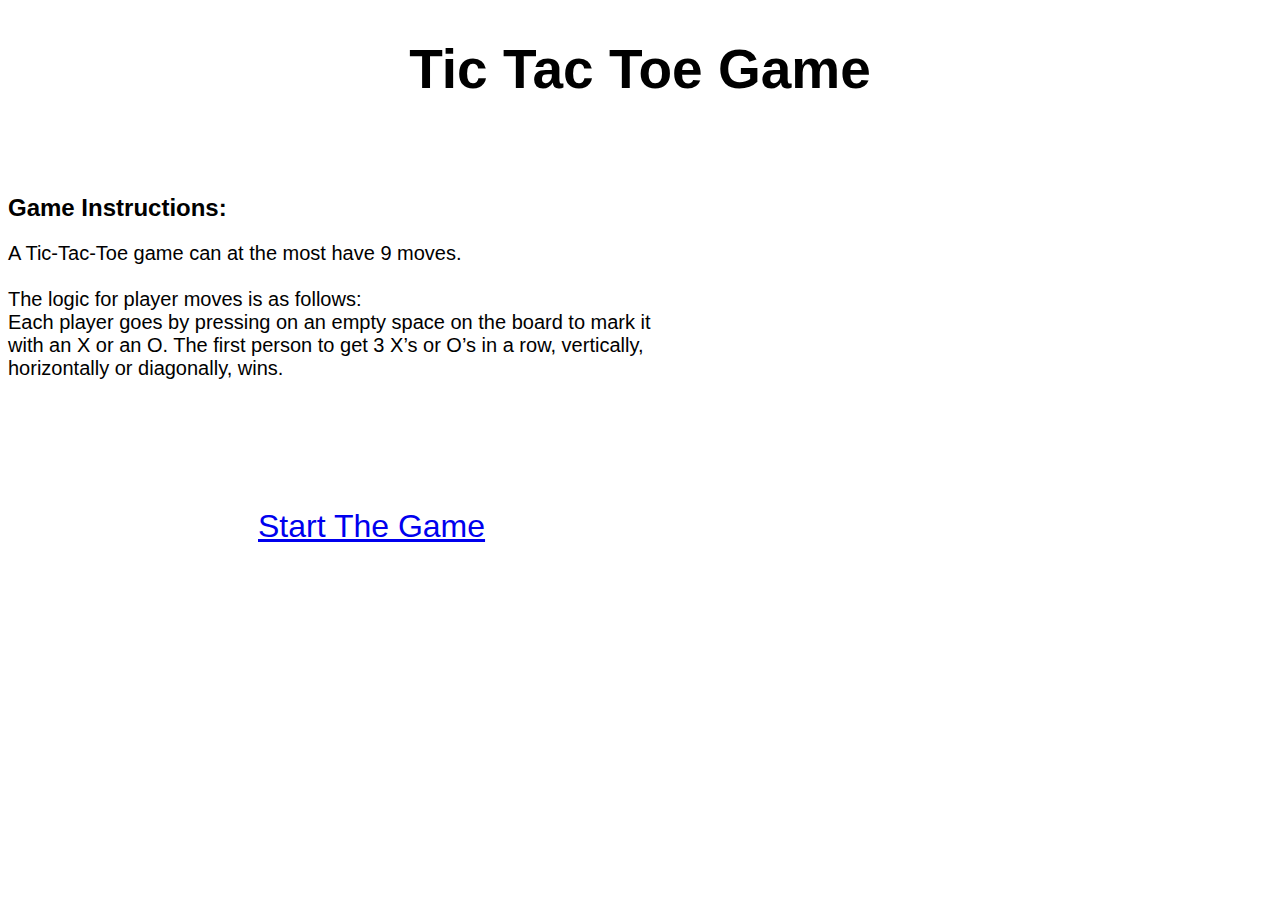
<file: index.html>
<!-- FIRST PAGE -->

<!doctype html>
<html>
  <head>
    <title>Tic Tac Toe</title>  
    <link rel="stylesheet" href="css/style.css" />
  </head>
  <body>

    <h1 class="landing"> Tic Tac Toe Game </h1>
    <div class="landImg">
    </div>

    <br><br>

    <h2>Game Instructions:</h2>
    
    <p>A Tic-Tac-Toe game can at the most have 9 moves.<br><br>
    The logic for player moves is as follows:<br>
    Each player goes by pressing on an empty space on the board to mark it<br> with an X or an O. The first person to get 3 X’s or O’s in a row, vertically,<br> horizontally or diagonally, wins. </p>

    <br><br>
    <br><br>
    <br><br>
    
      <!-- linking two pages -->
    <a class="startButton" href="landing.html" <button> Start The Game </button></a> 
    
  
  </body>
  </html>
</file>
<file: css/style.css>
/* Landing Page CSS */

body{
    background-image: url("https://media.istockphoto.com/photos/business-marketing-strategy-planning-concept-wooden-block-tic-tac-toe-picture-id915487006?k=6&m=915487006&s=612x612&w=0&h=5LjPsBAxOnpIZh7pO97T_FAu5Bt5sQHLW5E4B7uJpCA=");
    background-repeat:no-repeat;
    background-size: 1300px 700px;  
}

p{
    font-size: 20px;
}

h2, p, .startButton{
    font-family: 'Gill Sans', 'Gill Sans MT', Calibri, 'Trebuchet MS', sans-serif;

}

.landing{
    text-align: center;
    font-family: 'Gill Sans', 'Gill Sans MT', Calibri, 'Trebuchet MS', sans-serif;
    font-size: 55px;
}

.startButton{
    display: block;
    margin-left: 250px;
    margin-right: 100px;
    font-size: 200%;
    font-family: 'Gill Sans', 'Gill Sans MT', Calibri, 'Trebuchet MS', sans-serif;
}

.landImg{
    display: block;
    margin-left: auto;
    margin-right: auto;
    width: 50%;
}


/* Game Page CSS */

.gamePage{
    font-size: 50px;
    text-align: center;
    font-family: 'Gill Sans', 'Gill Sans MT', Calibri, 'Trebuchet MS', sans-serif;

}

table {
    border-collapse: collapse;
    display: block;
    margin-left: auto;
    margin-right: auto;
    width: 90%;
}

td {
    border: 8px solid gray;
    width: 120px;
    height: 120px;
}

.reset{
    display: block;
    margin-left: 135px;
    margin-right: auto;
    width: 20%;
    font-size: 20px;
    font-family: 'Gill Sans', 'Gill Sans MT', Calibri, 'Trebuchet MS', sans-serif;
}

input {
    width:100%;
    height:80%;
    font: size 0px;
    border:px;
    background-color: gainsboro;
    color:#FFFFFF;
    transition: duration 0.2s;
}

.box {
    font-size: 50px;
    text-align: center;
    font-family: 'Gill Sans', 'Gill Sans MT', Calibri, 'Trebuchet MS', sans-serif;
    color: black;
}
</file>
